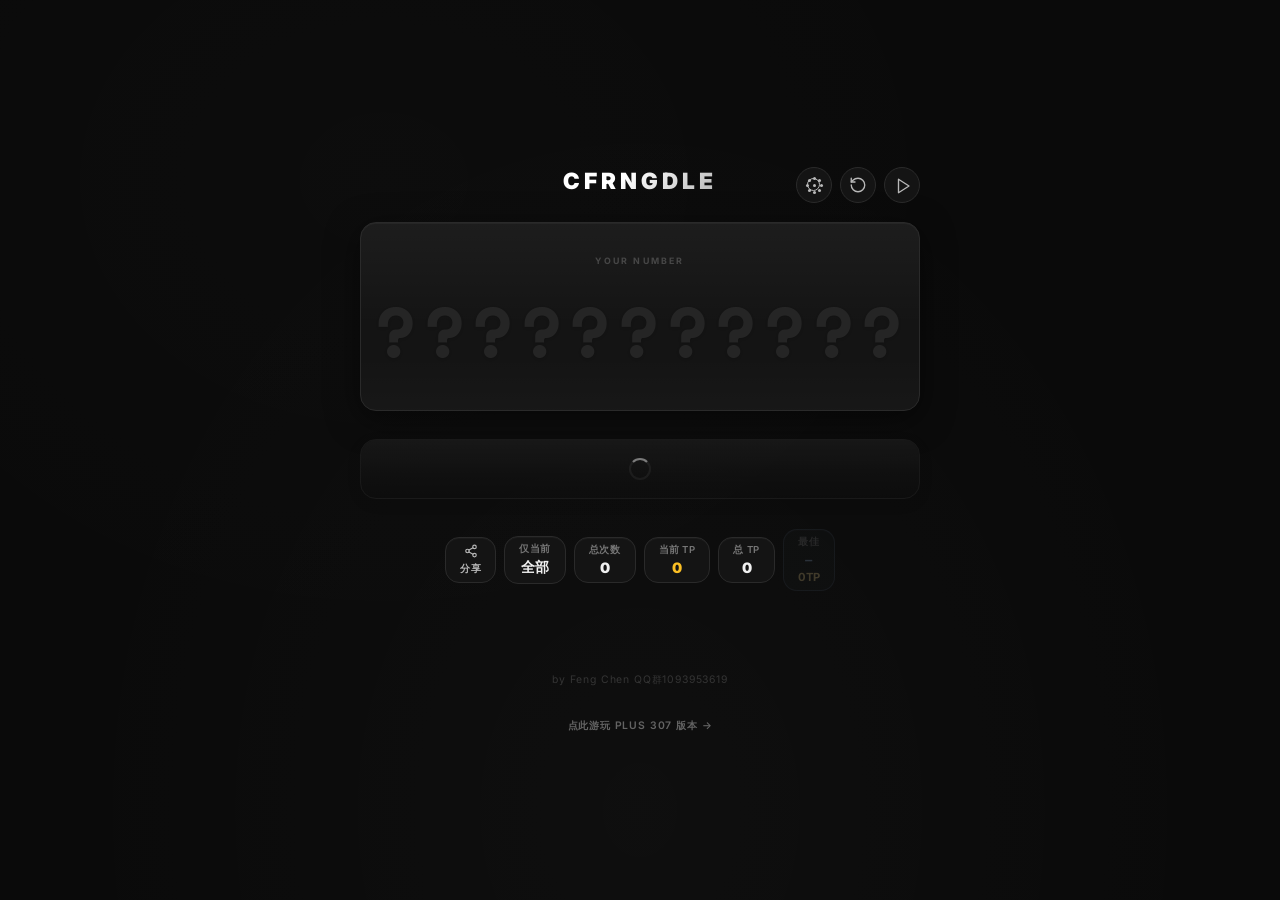
<file: index.html>
<!DOCTYPE html>
<html lang="zh-CN">
<head>
    <meta charset="UTF-8" />
    <meta name="viewport" content="width=device-width, initial-scale=1.0" />
    <title>CFRNGDLE 1.3</title>

    <link rel="preconnect" href="https://fonts.googleapis.com" />
    <link rel="preconnect" href="https://fonts.gstatic.com" crossorigin />
    <link href="https://fonts.googleapis.com/css2?family=Inter:opsz,wght@14..32,400;14..32,700;14..32,900&family=Space+Mono:wght@400;700&display=swap" rel="stylesheet" />
    <link rel="stylesheet" href="style.css" />
</head>
<body>

    <div class="app" role="main">

        <div class="toast" id="toast">已复制至剪贴板</div>

        <div class="header-actions">
            <button class="theme-toggle" id="themeToggle" aria-label="切换主题" title="切换主题"></button>
            <button class="btn-icon btn-reset" id="resetBtn" aria-label="重置数据" title="重置数据">
                <svg xmlns="http://www.w3.org/2000/svg" viewBox="0 0 24 24" fill="none" stroke="currentColor" stroke-width="2" stroke-linecap="round" stroke-linejoin="round"><path d="M3 12a9 9 0 1 0 9-9 9.75 9.75 0 0 0-6.74 2.74L3 8"/><path d="M3 3v5h5"/></svg>
            </button>
            <button class="btn-icon btn-auto" id="autoBtn" aria-label="自动随机" title="自动随机">
                <svg class="auto-icon-play" xmlns="http://www.w3.org/2000/svg" viewBox="0 0 24 24" fill="none" stroke="currentColor" stroke-width="2" stroke-linecap="round" stroke-linejoin="round"><polygon points="6 3 20 12 6 21 6 3"/></svg>
                <svg class="auto-icon-pause" xmlns="http://www.w3.org/2000/svg" viewBox="0 0 24 24" fill="none" stroke="currentColor" stroke-width="2" stroke-linecap="round" stroke-linejoin="round"><rect width="4" height="16" x="6" y="4"/><rect width="4" height="16" x="14" y="4"/></svg>
            </button>
        </div>

        <h1 class="title">CFRNGDLE</h1>

        <div class="number-card" id="numberCard">
            <div class="number-card__label">Your Number</div>
            <div class="number-card__digits" id="digitsContainer">
            </div>
        </div>

        <button class="btn-generate" id="generateBtn" aria-label="生成新的11位随机数">
            <span class="btn__text">Generate</span>
            <span class="btn__spinner"></span>
        </button>

        <div class="badge-area" id="badgeArea">
            <div class="badge-area__scores">
                <button class="badge-score-stats btn-share" id="shareBtn" aria-label="分享">
                    <svg class="share-icon" xmlns="http://www.w3.org/2000/svg" viewBox="0 0 24 24" fill="none" stroke="currentColor" stroke-width="2" stroke-linecap="round" stroke-linejoin="round"><circle cx="18" cy="5" r="3"/><circle cx="6" cy="12" r="3"/><circle cx="18" cy="19" r="3"/><line x1="8.59" x2="15.42" y1="13.51" y2="17.49"/><line x1="15.41" x2="8.59" y1="6.51" y2="10.49"/></svg>
                    <span class="share-text">分享</span>
                    <svg class="share-check" xmlns="http://www.w3.org/2000/svg" viewBox="0 0 24 24" fill="none" stroke="currentColor" stroke-width="2" stroke-linecap="round" stroke-linejoin="round"><path d="M20 6 9 17l-5-5"/></svg>
                </button>
                <div class="badge-score-stats" id="toggleActiveBtn" style="cursor:pointer;user-select:none">
                    <span class="badge-score-label">仅当前</span>
                    <span class="badge-score-value" id="toggleActiveValue">全部</span>
                </div>
                <div class="badge-score-stats">
                    <span class="badge-score-label">总次数</span>
                    <span class="badge-score-value" id="rollCount">0</span>
                </div>
                <div class="badge-score-stats">
                    <span class="badge-score-label">当前 TP</span>
                    <span class="badge-score-value" id="currentScore">0</span>
                </div>
                <div class="badge-score-stats">
                    <span class="badge-score-label">总 TP</span>
                    <span class="badge-score-value" id="totalScore">0</span>
                </div>
                <div class="badge-score-stats" id="bestRollBox">
                    <span class="badge-score-label">最佳</span>
                    <span class="badge-score-best-num" id="bestRollNum">—</span>
                    <span class="badge-score-best-tp" id="bestRollTP">0TP</span>
                </div>
            </div>
            <div class="badge-list" id="badgeList"></div>
        </div>

        <div class="footer">by Feng Chen QQ群1093953619</div>
        <div class="footer" style="margin-top:4px">
            <a href="https://chenf888.github.io/CFRNGdlePlus/" style="color:var(--prose-2);text-decoration:none;font-weight:600">点此游玩 PLUS 307 版本 →</a>
        </div>

        <div class="tooltip" id="badgeTooltip"></div>
    </div>

    <script src="badge-utils.js"></script>
    <script src="badge-defs.js"></script>
    <script src="badges.js"></script>
    <script src="app.js"></script>
</body>
</html>
</file>
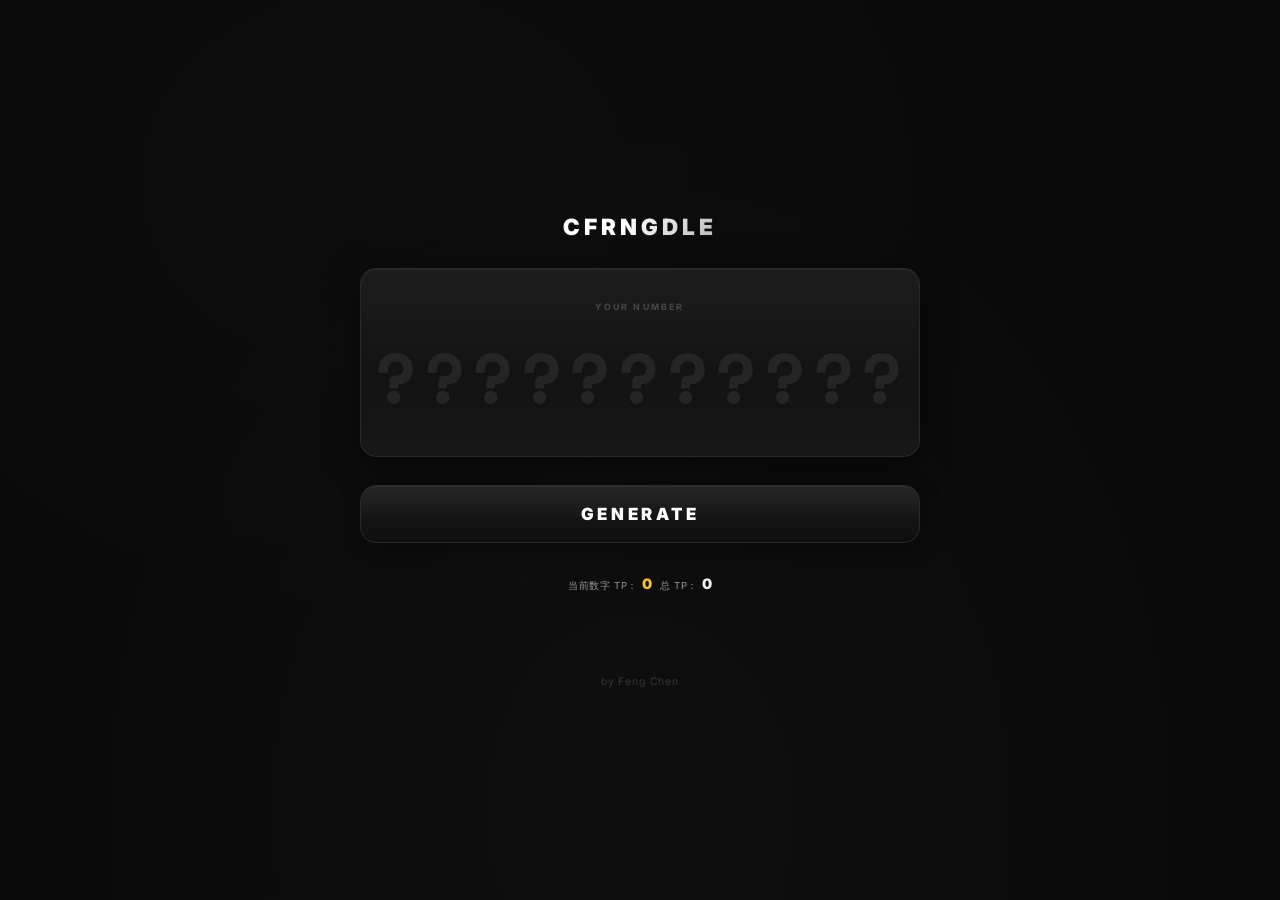
<file: HYPERNGdle.html>
<!DOCTYPE html>
<html lang="zh-CN">
<head>
    <meta charset="UTF-8" />
    <meta name="viewport" content="width=device-width, initial-scale=1.0" />
    <title>CFRNGDLE 1.0</title>

    <link rel="preconnect" href="https://fonts.googleapis.com" />
    <link rel="preconnect" href="https://fonts.gstatic.com" crossorigin />
    <link href="https://fonts.googleapis.com/css2?family=Inter:opsz,wght@14..32,400;14..32,700;14..32,900&family=Space+Mono:wght@400;700&display=swap" rel="stylesheet" />
    <link rel="stylesheet" href="style.css" />
</head>
<body>

    <div class="app" role="main">
        <h1 class="title">CFRNGDLE</h1>

        <div class="number-card" id="numberCard">
            <div class="number-card__label">Your Number</div>
            <div class="number-card__digits" id="digitsContainer">
                <!-- 11 个占位符，JS 会填充 -->
            </div>
        </div>

        <button class="btn-generate" id="generateBtn" aria-label="生成新的11位随机数">
            <span class="btn__text">Generate</span>
            <span class="btn__spinner"></span>
        </button>

        <!-- 徽章 & 得分区域 -->
        <div class="badge-area" id="badgeArea">
            <div class="badge-area__scores">
                <div class="badge-score-item">
                    <span class="badge-score-label">当前数字 TP：</span>
                    <span class="badge-score-value" id="currentScore">0</span>
                </div>
                <div class="badge-score-item">
                    <span class="badge-score-label">总 TP：</span>
                    <span class="badge-score-value" id="totalScore">0</span>
                </div>
            </div>
            <div class="badge-list" id="badgeList"></div>
        </div>

        <div class="footer">by Feng Chen</div>
    </div>

    <script src="badge-utils.js"></script>
    <script src="badge-defs.js"></script>
    <script src="badges.js"></script>
    <script src="app.js"></script>
</body>
</html>
</file>
<file: style.css>
/* ===== 完全复刻原版 RNGdle 样式 ===== */
*,
*::before,
*::after {
    margin: 0;
    padding: 0;
    box-sizing: border-box;
}

:root {
    /* 原版色彩变量（取自 rngdle.com） */
    --background: #0a0a0a;
    --surface: #141414;
    --surface-raised: #1e1e1e;
    --surface-dim: #0f0f0f;
    --outline: #2a2a2a;
    --outline-strong: #4a4a4a;
    --prose: #f0f0f0;
    --prose-2: #b8b8b8;
    --prose-3: #5a5a5a;
    --radius: 16px;
    --font-ui: 'Inter', -apple-system, BlinkMacSystemFont, sans-serif;
    --font-mono: 'Space Mono', 'Courier New', monospace;

    /* 九种稀有度颜色（完全匹配原版） */
    --rarity-平庸: #b0b0b0;
    --rarity-普通: #6ee7b7;
    --rarity-罕见: #93c5fd;
    --rarity-稀有: #a78bfa;
    --rarity-史诗: #fbbf24;
    --rarity-传说: #f472b6;
    --rarity-神话: #34d399;
    --rarity-超越: #60a5fa;
    --rarity-终结: #f87171;
}

/* ===== 亮色主题变量 ===== */
html[data-theme="light"] {
    --background: #f1f1f1;
    --surface: #ffffff;
    --surface-raised: #f5f5f5;
    --surface-dim: #e8e8e8;
    --outline: #d4d4d4;
    --outline-strong: #a0a0a0;
    --prose: #1a1a1a;
    --prose-2: #5a5a5a;
    --prose-3: #999999;
}

html[data-theme="light"] body {
    background-image:
        radial-gradient(ellipse at 50% 90%, rgba(0, 0, 0, 0.03) 0%, transparent 65%),
        radial-gradient(ellipse at 30% 20%, rgba(0, 0, 0, 0.02) 0%, transparent 50%);
}

html[data-theme="light"] .title {
    background: linear-gradient(135deg, #1a1a1a 40%, #555 100%);
    -webkit-background-clip: text;
    -webkit-text-fill-color: transparent;
    background-clip: text;
    filter: drop-shadow(0 0 30px rgba(0, 0, 0, 0.04));
}

html[data-theme="light"] .number-card {
    box-shadow: 0 8px 32px rgba(0, 0, 0, 0.08), inset 0 1px 0 rgba(0, 0, 0, 0.04);
}

html[data-theme="light"] .number-card::before {
    background: linear-gradient(180deg, rgba(0, 0, 0, 0.02) 0%, transparent 100%);
}

html[data-theme="light"] .number-card::after {
    background: linear-gradient(0deg, rgba(0, 0, 0, 0.01) 0%, transparent 100%);
}

html[data-theme="light"] .number-card--glow {
    box-shadow: 0 8px 40px rgba(0, 0, 0, 0.06), inset 0 0 40px rgba(0, 0, 0, 0.02);
}

html[data-theme="light"] .digit--active {
    text-shadow: 0 0 20px rgba(0, 0, 0, 0.06);
}

html[data-theme="light"] .digit--revealed {
    text-shadow: 0 0 12px rgba(0, 0, 0, 0.03);
}

html[data-theme="light"] .btn-generate {
    background: linear-gradient(180deg, #f0f0f0 0%, #e0e0e0 100%);
    color: #1a1a1a;
    box-shadow: 0 4px 20px rgba(0, 0, 0, 0.08), inset 0 1px 0 rgba(255, 255, 255, 0.6);
}

html[data-theme="light"] .btn-generate::before {
    background: linear-gradient(180deg, rgba(255, 255, 255, 0.5) 0%, transparent 60%);
}

html[data-theme="light"] .btn-generate:hover:not(:disabled) {
    background: linear-gradient(180deg, #e8e8e8 0%, #d4d4d4 100%);
    box-shadow: 0 8px 32px rgba(0, 0, 0, 0.1), inset 0 1px 0 rgba(255, 255, 255, 0.7);
}

html[data-theme="light"] .btn-generate .btn__spinner {
    border-color: rgba(0, 0, 0, 0.12);
    border-top-color: #1a1a1a;
}

html[data-theme="light"] .badge-score-stats {
    box-shadow: inset 0 1px 0 rgba(0, 0, 0, 0.03);
}

html[data-theme="light"] .badge-pill {
    box-shadow: inset 0 1px 0 rgba(0, 0, 0, 0.03);
    background-image: radial-gradient(circle at 30% 30%, rgba(0, 0, 0, 0.03) 0%, transparent 70%);
}

html[data-theme="light"] .badge-pill:hover {
    box-shadow: 0 6px 16px rgba(0, 0, 0, 0.1);
}

html[data-theme="light"] #bestRollBox {
    background: rgba(96, 165, 250, 0.08);
    border-color: rgba(96, 165, 250, 0.3);
    cursor: pointer;
}

html[data-theme="light"] #bestRollBox:hover {
    background: rgba(96, 165, 250, 0.2);
    border-color: rgba(96, 165, 250, 0.55);
}

html[data-theme="light"] .header-actions button {
    box-shadow: 0 1px 3px rgba(0, 0, 0, 0.06);
}

html[data-theme="light"] .header-actions button:hover {
    box-shadow: 0 0 12px rgba(0, 0, 0, 0.1);
}

html[data-theme="light"] .btn-share:hover {
    box-shadow: 0 0 8px rgba(0, 0, 0, 0.06);
}

html {
    font-size: 16px;
    -webkit-font-smoothing: antialiased;
}

body {
    background: var(--background);
    color: var(--prose);
    font-family: var(--font-ui);
    min-height: 100dvh;
    display: flex;
    align-items: center;
    justify-content: center;
    padding: 20px;
    /* 原版背景径向渐变 – 更淡的辉光 */
    background-image:
        radial-gradient(ellipse at 50% 90%, rgba(255, 255, 255, 0.018) 0%, transparent 65%),
        radial-gradient(ellipse at 30% 20%, rgba(255, 255, 255, 0.01) 0%, transparent 50%);
}

.app {
    width: 100%;
    max-width: 560px;
    display: flex;
    flex-direction: column;
    align-items: center;
    gap: 28px;
    position: relative;
}

/* ===== Toast 提示 ===== */
.toast {
    position: fixed;
    top: 24px;
    left: 50%;
    transform: translateX(-50%) translateY(-80px);
    background: var(--surface-raised);
    color: var(--prose);
    border: 1px solid var(--outline);
    border-radius: 12px;
    padding: 10px 24px;
    font-family: var(--font-ui);
    font-size: 0.85rem;
    font-weight: 600;
    letter-spacing: 0.04em;
    opacity: 0;
    pointer-events: none;
    z-index: 999;
    transition: all 0.35s cubic-bezier(0.34, 1.56, 0.64, 1);
    box-shadow: 0 8px 24px rgba(0, 0, 0, 0.4);
}

.toast--show {
    transform: translateX(-50%) translateY(0);
    opacity: 1;
}

html[data-theme="light"] .toast {
    box-shadow: 0 8px 24px rgba(0, 0, 0, 0.12);
}

/* ===== 徽章悬浮提示框 ===== */
.tooltip {
    position: fixed;
    z-index: 998;
    background: var(--surface-raised);
    color: var(--prose);
    border: 1px solid var(--outline-strong);
    border-radius: 12px;
    padding: 10px 16px;
    font-family: var(--font-ui);
    font-size: 0.78rem;
    font-weight: 500;
    letter-spacing: 0.03em;
    line-height: 1.5;
    max-width: 300px;
    text-align: center;
    opacity: 0;
    pointer-events: none;
    transition: opacity 0.2s ease;
    box-shadow: 0 8px 24px rgba(0, 0, 0, 0.5);
}

.tooltip--show {
    opacity: 1;
}

.tooltip__desc {
    white-space: normal;
    word-break: break-word;
}

html[data-theme="light"] .tooltip {
    box-shadow: 0 8px 24px rgba(0, 0, 0, 0.15);
}

/* ===== 右上角按钮组 ===== */
.header-actions {
    position: absolute;
    top: 0;
    right: 0;
    display: flex;
    gap: 8px;
    z-index: 10;
}

.header-actions button {
    width: 36px;
    height: 36px;
    border-radius: 50%;
    border: 1px solid var(--outline);
    background: var(--surface);
    cursor: pointer;
    position: relative;
    transition: all 0.25s ease;
    flex-shrink: 0;
    display: flex;
    align-items: center;
    justify-content: center;
    color: var(--prose-2);
}

.header-actions button:hover {
    border-color: var(--outline-strong);
    transform: scale(1.08);
    box-shadow: 0 0 12px rgba(255, 255, 255, 0.06);
    color: var(--prose);
}

.header-actions button:active {
    transform: scale(0.92);
}

/* ---- 主题切换：线条太阳（暗色主题下显示） ---- */
.theme-toggle::before {
    content: '';
    position: absolute;
    top: 50%;
    left: 50%;
    width: 13px;
    height: 13px;
    margin: -7px 0 0 -7px;
    border: 1.5px solid var(--prose-2);
    border-radius: 50%;
    background: transparent;
    transition: all 0.35s ease;
}

.theme-toggle::after {
    content: '';
    position: absolute;
    top: 50%;
    left: 50%;
    width: 3px;
    height: 3px;
    margin: -1.5px 0 0 -1.5px;
    background: var(--prose-2);
    border-radius: 50%;
    transition: all 0.35s ease;
    /* 8 个射线端点 */
    box-shadow:
        0 -7px 0 0 var(--prose-2),
        0 7px 0 0 var(--prose-2),
        -7px 0 0 0 var(--prose-2),
        7px 0 0 0 var(--prose-2),
        -5px -5px 0 0 var(--prose-2),
        5px -5px 0 0 var(--prose-2),
        -5px 5px 0 0 var(--prose-2),
        5px 5px 0 0 var(--prose-2);
}

/* ---- 主题切换：线条月亮（亮色主题下显示） ---- */
html[data-theme="light"] .theme-toggle::before {
    width: 13px;
    height: 13px;
    margin: -7px 0 0 -7px;
    border: 1.5px solid var(--prose-2);
    background: transparent;
    box-shadow: none;
}

html[data-theme="light"] .theme-toggle::after {
    /* 覆盖圆制造月牙 */
    content: '';
    position: absolute;
    top: 50%;
    left: 50%;
    width: 10px;
    height: 10px;
    margin: -5.5px 0 0 -1px;
    background: var(--surface);
    border-radius: 50%;
    box-shadow: none;
    transition: all 0.35s ease;
}

/* ---- 按钮内 SVG 图标通用样式 ---- */
.header-actions button svg {
    width: 18px;
    height: 18px;
    stroke-width: 1.8;
}

/* ---- 自动按钮：播放/暂停切换 ---- */
.auto-icon-pause {
    display: none;
}

/* 播放三角图标视觉修正 — 三角形状天生偏左下 */
.btn-auto .auto-icon-play {
    transform: translate(1px, 1px);
}

.btn-auto.is-running .auto-icon-play {
    display: none;
}

.btn-auto.is-running .auto-icon-pause {
    display: inline-flex;
}

/* ===== 标题 ===== */
.title {
    font-size: 1.4rem;
    font-weight: 900;
    letter-spacing: 0.18em;
    text-transform: uppercase;
    color: var(--prose);
    text-align: center;
    background: linear-gradient(135deg, #fff 40%, var(--prose-2) 100%);
    -webkit-background-clip: text;
    -webkit-text-fill-color: transparent;
    background-clip: text;
    filter: drop-shadow(0 0 30px rgba(255, 255, 255, 0.04));
}

/* ===== 数字卡片（完全原版细节） ===== */
.number-card {
    width: 100%;
    background: var(--surface);
    border: 1px solid var(--outline);
    border-radius: var(--radius);
    padding: 32px 20px 28px;
    display: flex;
    flex-direction: column;
    align-items: center;
    gap: 6px;
    position: relative;
    overflow: hidden;
    transition: border-color 0.4s ease, box-shadow 0.4s ease;
    box-shadow: 0 8px 32px rgba(0, 0, 0, 0.5), inset 0 1px 0 rgba(255, 255, 255, 0.04);
}

/* 顶部光泽层 – 更柔和 */
.number-card::before {
    content: '';
    position: absolute;
    inset: -1px -1px auto -1px;
    height: 55%;
    background: linear-gradient(180deg, rgba(255, 255, 255, 0.04) 0%, transparent 100%);
    pointer-events: none;
    border-radius: var(--radius) var(--radius) 0 0;
}

/* 底部微弱反光 */
.number-card::after {
    content: '';
    position: absolute;
    inset: auto -1px -1px -1px;
    height: 30%;
    background: linear-gradient(0deg, rgba(255, 255, 255, 0.015) 0%, transparent 100%);
    pointer-events: none;
    border-radius: 0 0 var(--radius) var(--radius);
}

.number-card__label {
    font-size: 0.55rem;
    font-weight: 700;
    letter-spacing: 0.25em;
    text-transform: uppercase;
    color: var(--prose-3);
    position: relative;
    z-index: 1;
    margin-bottom: 6px;
    opacity: 0.7;
}

.number-card__digits {
    display: flex;
    justify-content: center;
    align-items: center;
    gap: 0.04em;
    font-family: var(--font-mono);
    font-weight: 700;
    font-size: clamp(2.4rem, 10vw, 4.4rem);
    letter-spacing: 0.04em;
    color: var(--prose);
    text-shadow: 0 1px 3px rgba(0, 0, 0, 0.5);
    position: relative;
    z-index: 1;
    min-height: 1.4em;
    filter: drop-shadow(0 0 8px rgba(255, 255, 255, 0.03));
}

.digit {
    display: inline-block;
    transition: color 0.15s ease, transform 0.25s cubic-bezier(0.34, 1.56, 0.64, 1), opacity 0.2s ease;
    min-width: 0.5em;
    text-align: center;
    color: var(--prose-3);
    opacity: 0.25;
    font-weight: 700;
}

.digit--active {
    color: var(--prose);
    opacity: 1;
    transform: scale(1.12);
    text-shadow: 0 0 20px rgba(255, 255, 255, 0.08);
}

.digit--revealed {
    color: var(--prose);
    opacity: 1;
    transform: scale(1);
    text-shadow: 0 0 12px rgba(255, 255, 255, 0.04);
}

.digit--leading-zero {
    opacity: 0.18 !important;
    color: var(--prose-3) !important;
    transform: scale(0.92) !important;
}

/* 卡片发光（边框和阴影） */
.number-card--glow {
    border-color: var(--outline-strong);
    box-shadow: 0 8px 40px rgba(255, 255, 255, 0.04), inset 0 0 40px rgba(255, 255, 255, 0.01);
}

/* ===== 生成按钮（原版风格） ===== */
.btn-generate {
    width: 100%;
    padding: 18px 12px;
    background: linear-gradient(180deg, #1e1e1e 0%, #0e0e0e 100%);
    color: #fff;
    font-family: var(--font-ui);
    font-size: 1.05rem;
    font-weight: 900;
    letter-spacing: 0.22em;
    text-transform: uppercase;
    border: 1px solid var(--outline);
    border-radius: var(--radius);
    cursor: pointer;
    transition: all 0.2s cubic-bezier(0.34, 1.56, 0.64, 1);
    position: relative;
    overflow: hidden;
    user-select: none;
    box-shadow: 0 4px 20px rgba(0, 0, 0, 0.4), inset 0 1px 0 rgba(255, 255, 255, 0.04);
    display: flex;
    align-items: center;
    justify-content: center;
}

.btn-generate::before {
    content: '';
    position: absolute;
    inset: 0;
    background: linear-gradient(180deg, rgba(255, 255, 255, 0.04) 0%, transparent 60%);
    pointer-events: none;
    border-radius: var(--radius);
}

.btn-generate:hover:not(:disabled) {
    background: linear-gradient(180deg, #2e2e2e 0%, #1a1a1a 100%);
    border-color: var(--outline-strong);
    transform: scale(1.015);
    box-shadow: 0 8px 32px rgba(0, 0, 0, 0.5), inset 0 1px 0 rgba(255, 255, 255, 0.06);
}

.btn-generate:active:not(:disabled) {
    transform: scale(0.97);
    box-shadow: 0 2px 8px rgba(0, 0, 0, 0.2);
    transition-duration: 0.06s;
}

.btn-generate:disabled {
    opacity: 0.45;
    cursor: not-allowed;
    transform: none;
    box-shadow: 0 4px 16px rgba(0, 0, 0, 0.2);
}

.btn-generate .btn__text {
    transition: opacity 0.2s ease;
    position: relative;
    z-index: 1;
}

.btn-generate .btn__spinner {
    display: none;
    width: 22px;
    height: 22px;
    border: 2.5px solid rgba(255, 255, 255, 0.12);
    border-top-color: #fff;
    border-radius: 50%;
    animation: spin 0.7s linear infinite;
    z-index: 1;
}

.btn-generate.is-loading .btn__text {
    display: none;
}
.btn-generate.is-loading .btn__spinner {
    display: block;
}

@keyframes spin {
    to { transform: rotate(360deg); }
}

/* ===== 徽章区域 ===== */
.badge-area {
    width: 100%;
    display: flex;
    flex-direction: column;
    align-items: center;
    gap: 14px;
    margin-top: 2px;
}

.badge-area__scores {
    display: flex;
    flex-wrap: wrap;
    justify-content: center;
    align-items: center;
    gap: 8px;
    width: 100%;
}

.badge-score-stats {
    display: flex;
    flex-direction: column;
    align-items: center;
    gap: 2px;
    font-size: 0.7rem;
    font-weight: 600;
    color: var(--prose-2);
    background: var(--surface);
    padding: 6px 14px;
    border-radius: 14px;
    border: 1px solid var(--outline);
    box-shadow: inset 0 1px 0 rgba(255, 255, 255, 0.03);
}

.badge-score-label {
    opacity: 0.6;
    font-size: 0.6rem;
    letter-spacing: 0.06em;
    text-transform: uppercase;
}

.badge-score-value {
    color: var(--prose);
    font-weight: 900;
    font-size: 0.9rem;
}

/* ---- 分享按钮 ---- */
.btn-share {
    display: flex;
    align-items: center;
    gap: 4px;
    cursor: pointer;
    font-family: var(--font-ui);
    font-size: 0.65rem;
    font-weight: 700;
    letter-spacing: 0.04em;
    color: var(--prose-2);
    transition: all 0.2s ease;
    user-select: none;
    white-space: nowrap;
}

.btn-share:hover {
    color: var(--prose);
    border-color: var(--outline-strong);
    box-shadow: 0 0 8px rgba(255, 255, 255, 0.04);
}

.btn-share:active {
    transform: scale(0.95);
}

.btn-share svg {
    width: 14px;
    height: 14px;
    stroke-width: 2;
}

.btn-share .share-check {
    display: none;
}

/* 复制成功 → 显示对勾 */
.btn-share.is-copied .share-icon,
.btn-share.is-copied .share-text {
    display: none;
}

.btn-share.is-copied .share-check {
    display: inline-flex;
}

.btn-share.is-copied {
    color: #34d399;
    border-color: #34d399;
    pointer-events: none;
}

#currentScore {
    color: #fbbf24;
}

.badge-score-best-num {
    color: #60a5fa;
    font-weight: 900;
    font-size: 0.75rem;
    font-family: var(--font-mono);
    letter-spacing: 0.04em;
}

.badge-score-best-tp {
    color: #fbbf24;
    font-weight: 700;
    font-size: 0.7rem;
}

#bestRollBox {
    background: rgba(96, 165, 250, 0.08);
    border-color: rgba(96, 165, 250, 0.3);
    cursor: pointer;
    transition: all 0.2s ease;
}

#bestRollBox.no-record {
    opacity: 0.25;
    filter: grayscale(0.6);
    pointer-events: auto;
}

#bestRollBox.no-record:hover {
    opacity: 0.5;
}

#bestRollBox:hover {
    background: rgba(96, 165, 250, 0.18);
    border-color: rgba(96, 165, 250, 0.5);
}

.badge-list {
    display: flex;
    flex-wrap: wrap;
    justify-content: center;
    gap: 8px;
    min-height: 38px;
    padding: 2px 0;
}

/* ===== 徽章药丸（完全原版风格） ===== */
.badge-pill {
    display: inline-flex;
    align-items: center;
    gap: 0.3rem;
    padding: 0.25rem 0.7rem 0.25rem 0.5rem;
    border-radius: 9999px;
    font-family: var(--font-ui);
    font-size: 0.75rem;
    font-weight: 600;
    background: var(--surface-raised);
    border: 1px solid var(--outline);
    color: var(--prose-2);
    transition: transform 0.15s ease, border-color 0.2s ease, box-shadow 0.2s ease;
    box-shadow: inset 0 1px 0 rgba(255, 255, 255, 0.03);
    background-image: radial-gradient(circle at 30% 30%, rgba(255, 255, 255, 0.04) 0%, transparent 70%);
    cursor: pointer;
}

.badge-pill:hover {
    transform: translateY(-1px) scale(1.02);
    box-shadow: 0 6px 16px rgba(0, 0, 0, 0.4);
}

.badge-pill .badge-emoji {
    font-size: 1rem;
    line-height: 1;
    filter: drop-shadow(0 1px 2px rgba(0, 0, 0, 0.3));
}

.badge-pill .badge-name {
    color: var(--prose);
    font-weight: 600;
}

.badge-pill .badge-rarity {
    font-size: 0.5rem;
    font-weight: 700;
    letter-spacing: 0.08em;
    text-transform: uppercase;
    padding: 2px 10px;
    border-radius: 20px;
    background: rgba(255, 255, 255, 0.05);
    border: 1px solid currentColor;
    line-height: 1.4;
    opacity: 0.9;
}

.badge-pill .badge-score {
    font-size: 0.55rem;
    font-weight: 700;
    letter-spacing: 0.04em;
    padding: 2px 10px;
    border-radius: 20px;
    background: rgba(255, 255, 255, 0.05);
    border: 1px solid rgba(255, 255, 255, 0.12);
    color: var(--prose-2);
    line-height: 1.4;
    white-space: nowrap;
}

/* 九个稀有度颜色 + 外发光（完全匹配原版色值） */
.badge-pill--平庸 {
    border-color: var(--rarity-平庸);
    color: var(--rarity-平庸);
    background: rgba(176, 176, 176, 0.07);
    box-shadow: 0 0 6px rgba(176, 176, 176, 0.1);
}
.badge-pill--平庸 .badge-rarity {
    color: var(--rarity-平庸);
    border-color: var(--rarity-平庸);
}

.badge-pill--普通 {
    border-color: var(--rarity-普通);
    color: var(--rarity-普通);
    background: rgba(110, 231, 183, 0.07);
    box-shadow: 0 0 8px rgba(110, 231, 183, 0.15);
}
.badge-pill--普通 .badge-rarity {
    color: var(--rarity-普通);
    border-color: var(--rarity-普通);
}

.badge-pill--罕见 {
    border-color: var(--rarity-罕见);
    color: var(--rarity-罕见);
    background: rgba(147, 197, 253, 0.07);
    box-shadow: 0 0 10px rgba(147, 197, 253, 0.2);
}
.badge-pill--罕见 .badge-rarity {
    color: var(--rarity-罕见);
    border-color: var(--rarity-罕见);
}

.badge-pill--稀有 {
    border-color: var(--rarity-稀有);
    color: var(--rarity-稀有);
    background: rgba(167, 139, 250, 0.07);
    box-shadow: 0 0 12px rgba(167, 139, 250, 0.25);
}
.badge-pill--稀有 .badge-rarity {
    color: var(--rarity-稀有);
    border-color: var(--rarity-稀有);
}

.badge-pill--史诗 {
    border-color: var(--rarity-史诗);
    color: var(--rarity-史诗);
    background: rgba(251, 191, 36, 0.07);
    box-shadow: 0 0 14px rgba(251, 191, 36, 0.3);
}
.badge-pill--史诗 .badge-rarity {
    color: var(--rarity-史诗);
    border-color: var(--rarity-史诗);
}

.badge-pill--传说 {
    border-color: var(--rarity-传说);
    color: var(--rarity-传说);
    background: rgba(244, 114, 182, 0.07);
    box-shadow: 0 0 16px rgba(244, 114, 182, 0.35);
}
.badge-pill--传说 .badge-rarity {
    color: var(--rarity-传说);
    border-color: var(--rarity-传说);
}

.badge-pill--神话 {
    border-color: var(--rarity-神话);
    color: var(--rarity-神话);
    background: rgba(52, 211, 153, 0.07);
    box-shadow: 0 0 18px rgba(52, 211, 153, 0.4);
}
.badge-pill--神话 .badge-rarity {
    color: var(--rarity-神话);
    border-color: var(--rarity-神话);
}

.badge-pill--超越 {
    border-color: var(--rarity-超越);
    color: var(--rarity-超越);
    background: rgba(96, 165, 250, 0.07);
    box-shadow: 0 0 20px rgba(96, 165, 250, 0.45);
}
.badge-pill--超越 .badge-rarity {
    color: var(--rarity-超越);
    border-color: var(--rarity-超越);
}

.badge-pill--终结 {
    border-color: var(--rarity-终结);
    color: var(--rarity-终结);
    background: rgba(248, 113, 113, 0.07);
    box-shadow: 0 0 24px rgba(248, 113, 113, 0.5);
}
.badge-pill--终结 .badge-rarity {
    color: var(--rarity-终结);
    border-color: var(--rarity-终结);
}

/* ===== 已获得但当前不活跃的徽章 ===== */
.badge-pill--inactive {
    opacity: 0.3;
    filter: grayscale(0.3);
    transition: opacity 0.3s ease, filter 0.3s ease;
}

/* ===== 徽章分隔线 ===== */
.badge-separator {
    width: 100%;
    display: flex;
    justify-content: center;
    margin: 8px 0 4px;
}
.badge-separator > span {
    display: flex;
    align-items: center;
    gap: 12px;
    width: 100%;
    max-width: 360px;
}
.badge-separator__line {
    flex: 1;
    height: 1px;
    background: var(--outline);
    opacity: 0.5;
}
.badge-separator__label {
    font-size: 0.65rem;
    font-weight: 700;
    letter-spacing: 0.12em;
    text-transform: uppercase;
    color: var(--prose-3);
    white-space: nowrap;
}

/* ===== 加载更多 ===== */
.badge-load-more {
    width: 100%;
    display: flex;
    justify-content: center;
    margin-top: 8px;
}
.badge-load-more__btn {
    background: var(--surface);
    color: var(--prose-2);
    font-family: var(--font-ui);
    font-size: 0.72rem;
    font-weight: 600;
    padding: 7px 22px;
    border: 1px solid var(--outline);
    border-radius: 40px;
    cursor: pointer;
    transition: all 0.2s ease;
    letter-spacing: 0.04em;
}
.badge-load-more__btn:hover {
    background: var(--surface-raised);
    color: var(--prose);
    border-color: var(--outline-strong);
}
.badge-load-more__btn:active {
    transform: scale(0.96);
}

/* ===== 新徽章提示文字 ===== */
.badge-more-hint {
    display: inline-block;
    font-size: 0.65rem;
    color: var(--prose-3);
    font-weight: 500;
    padding: 4px 8px;
    opacity: 0.7;
}

/* ===== 新徽章标签 ===== */
.badge-new {
    display: inline-block;
    font-size: 0.55rem;
    font-weight: 900;
    color: #fbbf24;
    background: rgba(251, 191, 36, 0.15);
    padding: 0 6px;
    border-radius: 4px;
    border: 1px solid #fbbf24;
    text-transform: uppercase;
    letter-spacing: 0.05em;
    animation: pulse-new 0.8s ease-in-out infinite alternate;
}

@keyframes pulse-new {
    0% { opacity: 0.6; transform: scale(0.95); }
    100% { opacity: 1; transform: scale(1.05); }
}

/* ===== 底部 ===== */
.footer {
    font-size: 0.65rem;
    color: var(--prose-3);
    letter-spacing: 0.08em;
    text-align: center;
    margin-top: 2px;
    opacity: 0.5;
    font-weight: 400;
}

/* ===== 响应式微调 ===== */
@media (max-width: 480px) {
    .number-card {
        padding: 22px 14px 20px;
    }
    .number-card__digits {
        font-size: clamp(1.8rem, 12vw, 3.2rem);
    }
    .btn-generate {
        font-size: 0.9rem;
        padding: 16px 12px;
        letter-spacing: 0.18em;
    }
    .title {
        font-size: 1.1rem;
        letter-spacing: 0.14em;
    }
    .badge-score-stats {
        font-size: 0.8rem;
        padding: 4px 14px;
    }
    .badge-pill {
        font-size: 0.7rem;
        padding: 0.2rem 0.6rem 0.2rem 0.4rem;
        gap: 0.2rem;
    }
    .badge-pill .badge-emoji {
        font-size: 0.85rem;
    }
    .badge-pill .badge-rarity {
        font-size: 0.45rem;
        padding: 1px 8px;
    }
    .badge-pill .badge-score {
        font-size: 0.5rem;
        padding: 1px 8px;
    }
    .badge-separator__label { font-size: 0.55rem; }
    .badge-load-more__btn { font-size: 0.65rem; padding: 5px 16px; }
    .app {
        gap: 20px;
    }
}
@media (max-width: 380px) {
    .number-card__digits {
        font-size: clamp(1.4rem, 10vw, 2.4rem);
    }
    .badge-pill {
        font-size: 0.6rem;
        padding: 0.15rem 0.5rem 0.15rem 0.3rem;
        gap: 0.15rem;
    }
    .badge-pill .badge-rarity,
    .badge-pill .badge-score {
        font-size: 0.4rem;
        padding: 0 6px;
    }
}
</file>
